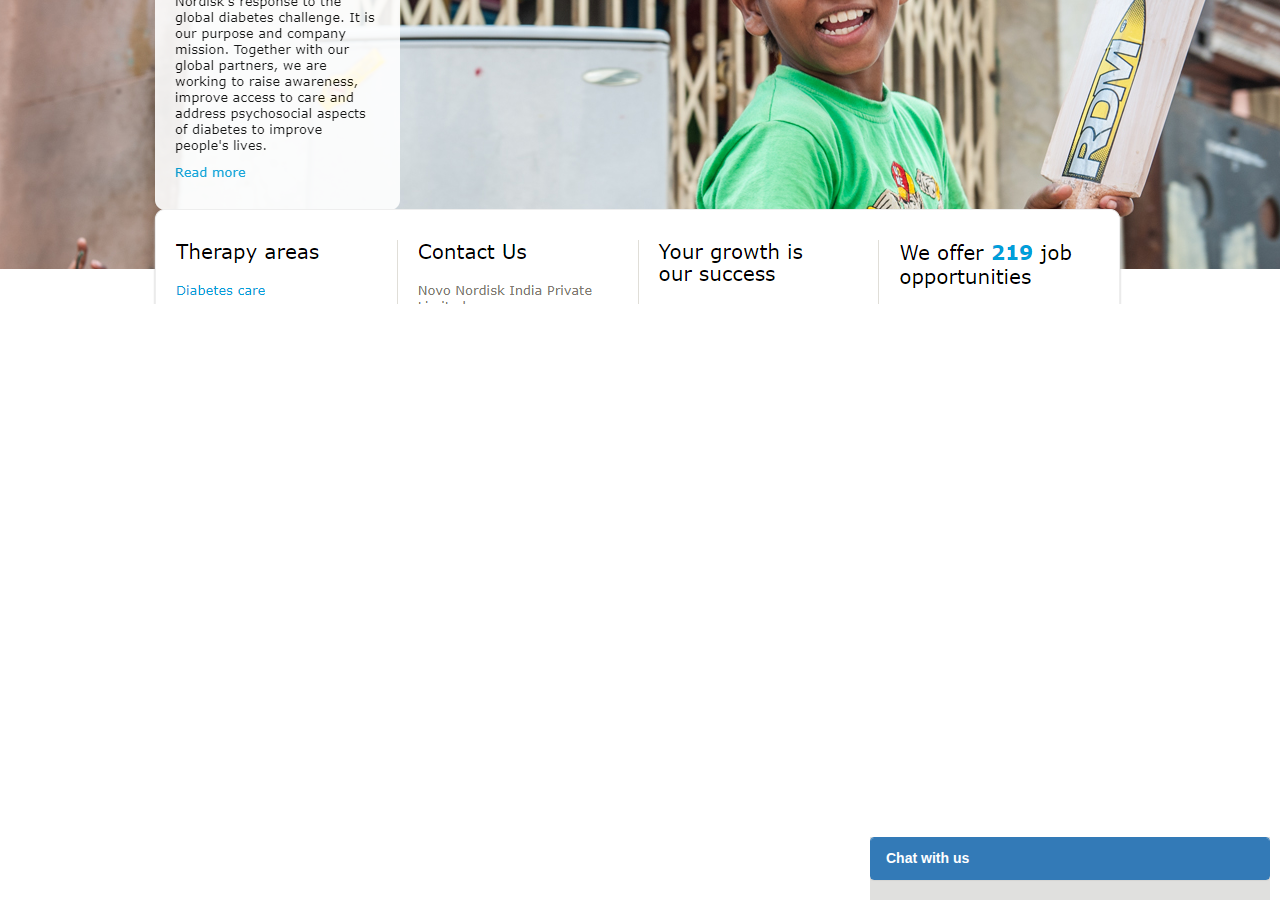
<file: demo.html>
<!DOCTYPE html>
<html>
<head>
  <link rel="stylesheet" href="https://maxcdn.bootstrapcdn.com/bootstrap/3.3.7/css/bootstrap.min.css" integrity="sha384-BVYiiSIFeK1dGmJRAkycuHAHRg32OmUcww7on3RYdg4Va+PmSTsz/K68vbdEjh4u" crossorigin="anonymous">
  <link rel="stylesheet" type="text/css" href="styles.css">
  <script src="https://ajax.googleapis.com/ajax/libs/jquery/2.0.0/jquery.min.js"></script>
  <script type="text/javascript">
      $(document).ready(function () {
            $("#loading").hide();
            insertChat("remote","how can i help you");
        });
  </script>
</head>
<style>
		body {
    /* The image used */
    background-image: url("background_img.PNG");
    /* Full height */
    height: 100%;
    /* Center and scale the image nicely */
    background-position: center;
    background-repeat: no-repeat;
    /*background-size: cover;*/
}
</style>
    <body>
        <div class="frame">
          <div class="panel panel-primary" style="z-index: 1000"><div id="chat-panel" class="panel-heading"><b>Chat with us</b></div></div>
          <div class="innerframe">
            <ul id="messages"></ul>
            <div id="message-box">
                <div class="msj-rta macro" style="margin:auto">
                    <div class="text text-l" style="background:white">
                        <input class="mytext" placeholder="Type a message"/>
                    </div>
                </div>
            </div>
            </div>
        </div>
    </body>
    <script src="https://code.jquery.com/jquery-3.2.1.min.js"></script>
    <script src="app.js"></script>
</html>
</file>
<file: styles.css>
.mytext{
    border:1;padding:8px;background:white;
}
.placeHolder{
    border:0;padding:0px;background:white;color: #708090;
}
.text{
    width:75%;display:flex;flex-direction:column;
}
.text > p:first-of-type{
    width:100%;margin-top:0;margin-bottom:auto;line-height: 13px;font-size: 12px;
}
.text > p:last-of-type{
    width:100%;text-align:right;color:silver;margin-bottom:-7px;margin-top:auto;
}

.text-l{
    float:left;
    color: white;
    width: 100%;
    font-family: 'Interface';
    font-weight: normal;
   /* /*font-family: "Times New Roman", Times, serif;*/
    /*font-size: 14px;
    text-align:justify;
    text-justify: inter-word;
    *//*padding-right:10px;*/*/

}

.reload-btn i{
  margin-top: 0;
  background-size: 16px 16px;
    display: inline-block;
    font-size: 18px;
    background-repeat: no-repeat;
}

#chat-icon {
    position: fixed;
    right:10px;
    bottom:10px;
    height: 135px;
  }

controls button {
    cursor: pointer;
    color: #AAAAAA;
    background: none;
    border: none;
    opacity: 1;
    outline: none;
    font-size: 30px;
    vertical-align: top;
    height: 50px;
    line-height: inherit;
    margin: 0;
    padding: 0 6px;
}

.btn {
    background-color: #09a6de;
    border: none;
    color: white;
    /*padding: 15px 32px;*/
    text-align: wrap;
    text-decoration: none;
    display: inline-block;
    font-size: 16px;
    margin: 4px 2px;
    cursor: pointer;
     width:268px;
}

.text-r{
    float:right;padding-left:10px;
    font-family: 'Interface';
    font-size: 14px;
    font-weight: normal;
    line-height: 14px;
    color: black;
    width:400px;
}
.avatar{
    display:flex;
    border-radius: 50%;
    justify-content:center;
    align-items:center;
    width:25%;
    height:25%;
    float:left;
    padding-right:10px;
}
.macro{
    margin-top:5px;width:80%;border-radius:5px;padding:5px;display:flex;
}
.msj-rta{
    float:right;background:whitesmoke;

}
.msj{
    background:#213d75;
}
.frame{
    background:#e0e0de;
    overflow:auto;
    padding:0;
    position:fixed;
    right:10px;
    bottom:0px;
    width:400px;
}
.panel-heading{
    /*cursor: pointer;*/
}
.innerframe{
    height:450px;
}
.innerframe > div:last-of-type{
    position:absolute;bottom:5px;width:100%;display:flex;
}
#messages {
    width:100%;
    list-style-type: none;
    padding:18px;
    position:absolute;
    top:50px;
    bottom:50px;
    display:flex;
    flex-direction: column;
    overflow-y:scroll;
    word-wrap: break-word;
    /*overflow-x:auto;*/
    height: 400px;



}
@media (min-width: 992px) {
  .col-md-1, .col-md-2, .col-md-3, .col-md-4, .col-md-5, .col-md-6, .col-md-7, .col-md-8, .col-md-9, .col-md-10, .col-md-11, .col-md-12 {
    float: left;
  }
  .col-md-12 {
    width: 100%;
  }
  .col-md-11 {
    width: 91.66666667%;
  }
  .col-md-10 {
    width: 83.33333333%;
  }
  .col-md-9 {
    width: 75%;
  }
  .col-md-8 {
    width: 66.66666667%;
  }
  .col-md-7 {
    width: 58.33333333%;
  }
  .col-md-6 {
    width: 50%;
  }
  .col-md-5 {
    width: 41.66666667%;
  }
  .col-md-4 {
    width: 33.33333333%;
  }
  .col-md-3 {
    width: 25%;
  }
  .col-md-2 {
    width: 16.66666667%;
  }
  .col-md-1 {
    width: 8.33333333%;
  }
.msj:before{
    float:right;
    padding: 12px 15px;
    max-width: 70%;
    font-size: 16px;
    background-color: #009DAB;
    color: white;
    border-radius: 12px;
    border-bottom-right-radius: 2px;
    position: relative;
    -webkit-animation: message-right ease-in-out 2s forwards;
    -moz-animation: message-right ease-in-out 2s forwards;
    animation: message-right ease-in-out 2s forwards;
    display: inline-block;
    word-wrap: break-word;
 /*   background-color:  #337ab7;*/
}
.date_time
{
  color: white;
}
.msj-rta:after{
     float:right;
    padding: 12px 15px;
    max-width: 70%;
    font-size: 16px;
    background-color: #009DAB;
    color: white;
    border-radius: 12px;
    border-bottom-right-radius: 2px;
    position: relative;
    -webkit-animation: message-right ease-in-out 2s forwards;
    -moz-animation: message-right ease-in-out 2s forwards;
    animation: message-right ease-in-out 2s forwards;
    display: inline-block;
    word-wrap: break-word;
    /*background-color:  #337ab7;     */
}
input:focus{
    outline: none;
}
::-webkit-input-placeholder { /* Chrome/Opera/Safari */
    color: #d4d4d4;
}
::-moz-placeholder { /* Firefox 19+ */
    color: #d4d4d4;
}
:-ms-input-placeholder { /* IE 10+ */
    color: #d4d4d4;
}
:-moz-placeholder { /* Firefox 18- */
    color: #d4d4d4;
}
</file>
